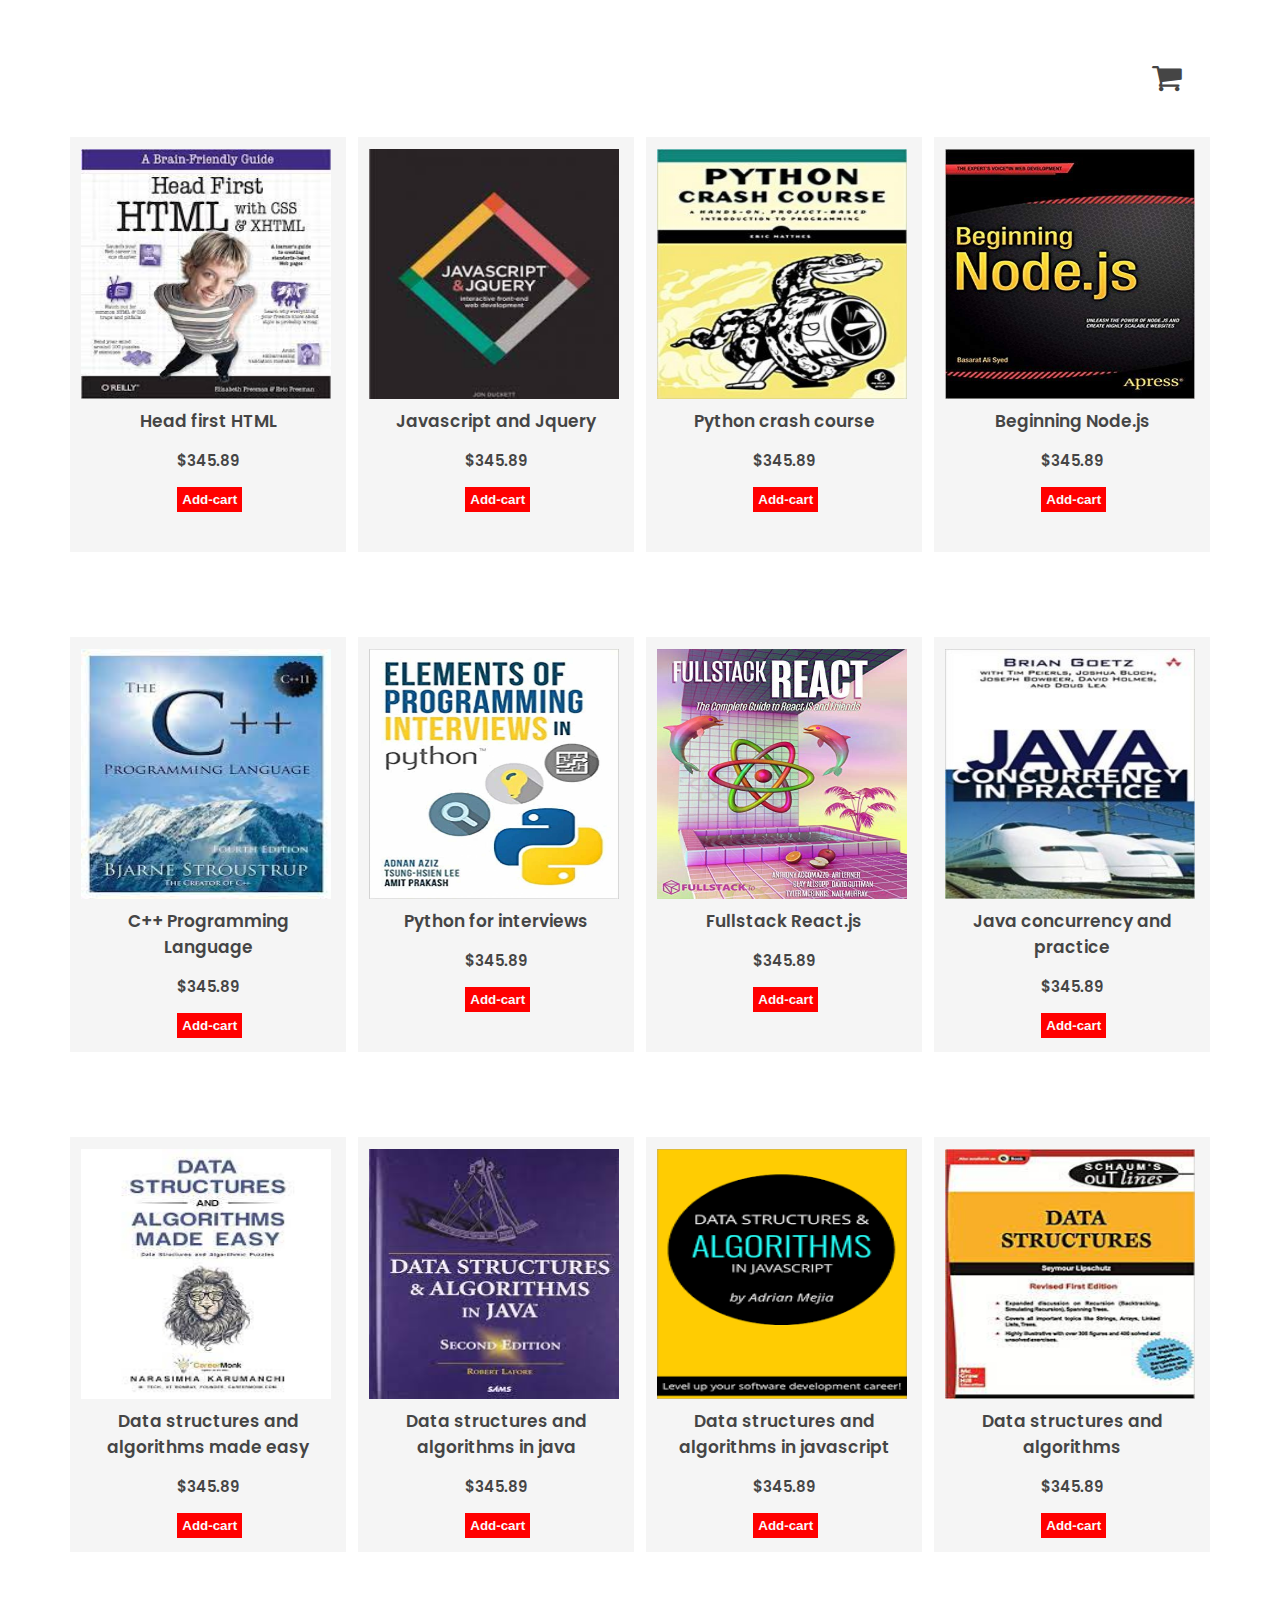
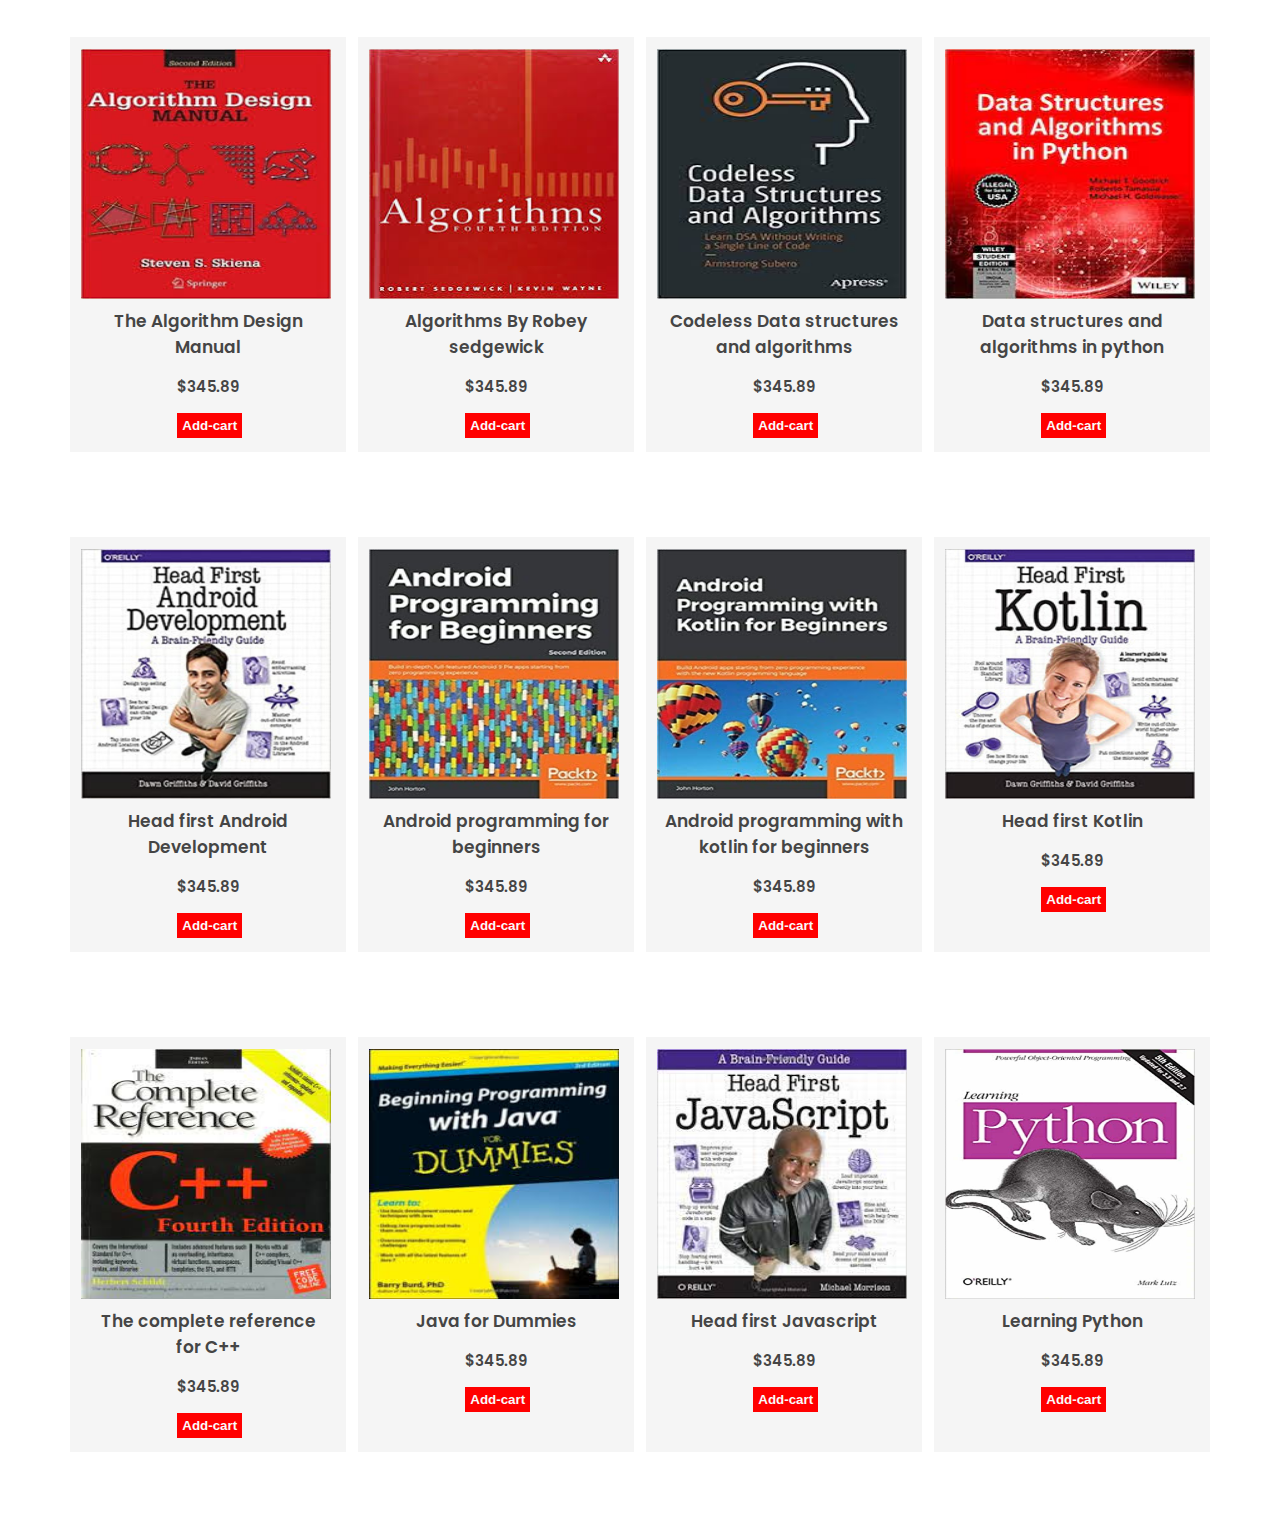
<file: explorebooks.html>
<!DOCTYPE html>
<html lang="en">
<head>
    <meta charset="UTF-8">
    <meta http-equiv="X-UA-Compatible" content="IE=edge">
    <meta name="viewport" content="width=device-width, initial-scale=1.0">
    <link rel="stylesheet" href="https://cdnjs.cloudflare.com/ajax/libs/font-awesome/5.15.4/css/all.min.css">
    <link rel="stylesheet" href="css/style1.css">
    <title>explorebooks</title>
</head>
<body>
    <h1><i class=" fa fa-shopping-cart"></i></h1>
	<section>
		<div class="item">
			<img src="images/HTML-2.jpg">
			<p>Head first HTML</p>
			<h6>$345.89</h6>
			<span></span>
			<button>Add-cart</button>
			
		</div>
		<div class="item">
			<img src="images/javascript-1.jpg">
			<p>Javascript and Jquery</p>
			<h6>$345.89</h6>
			<span></span>
			<button>Add-cart</button>
		</div>
		<div class="item">
			<img src="images/pyhton-2.jpg">
			<p>Python crash course</p>
			<h6>$345.89</h6>
			<span></span>
			<button>Add-cart</button>
		</div>
		<div class="item">
			<img src="images/backend.jpg">
			<p>Beginning Node.js</p>
			<h6>$345.89</h6>
			<span></span>
			<button>Add-cart</button>
		</div>
	</section>

    <section>
		<div class="item">
			<img src="images/c++1.jpg">
			<p>C++ Programming Language</p>
			<h6>$345.89</h6>
			<span></span>
			<button>Add-cart</button>
			
		</div>
		<div class="item">
			<img src="images/pyhton-4.jpg">
			<p>Python for interviews</p>
			<h6>$345.89</h6>
			<span></span>
			<button>Add-cart</button>
		</div>
		<div class="item">
			<img src="images/React-1.jpg">
			<p>Fullstack React.js</p>
			<h6>$345.89</h6>
			<span></span>
			<button>Add-cart</button>
		</div>
		<div class="item">
			<img src="images/java-3.jpg">
			<p>Java concurrency and practice</p>
			<h6>$345.89</h6>
			<span></span>
			<button>Add-cart</button>
		</div>
	</section>

    <section>
		<div class="item">
			<img src="images/DSA-1.jpg">
			<p>Data structures and algorithms made easy</p>
			<h6>$345.89</h6>
			<span></span>
			<button>Add-cart</button>
			
		</div>
		<div class="item">
			<img src="images/DSA-2.jpg">
			<p>Data structures and algorithms in java</p>
			<h6>$345.89</h6>
			<span></span>
			<button>Add-cart</button>
		</div>
		<div class="item">
			<img src="images/DSA-3.png">
			<p>Data structures and algorithms in javascript</p>
			<h6>$345.89</h6>
			<span></span>
			<button>Add-cart</button>
		</div>
		<div class="item">
			<img src="images/DSA-4.jpg">
			<p>Data structures and algorithms</p>
			<h6>$345.89</h6>
			<span></span>
			<button>Add-cart</button>
		</div>
	</section>

    <section>
		<div class="item">
			<img src="images/DSA-5.jpg">
			<p>The Algorithm Design Manual</p>
			<h6>$345.89</h6>
			<span></span>
			<button>Add-cart</button>
			
		</div>
		<div class="item">
			<img src="images/DSA-6.jpg">
			<p>Algorithms By Robey sedgewick</p>
			<h6>$345.89</h6>
			<span></span>
			<button>Add-cart</button>
		</div>
		<div class="item">
			<img src="images/DSA-7.jpg">
			<p>Codeless Data structures and algorithms</p>
			<h6>$345.89</h6>
			<span></span>
			<button>Add-cart</button>
		</div>
		<div class="item">
			<img src="images/DSA-8.jpg">
			<p>Data structures and algorithms in python</p>
			<h6>$345.89</h6>
			<span></span>
			<button>Add-cart</button>
		</div>
	</section>

    <section>
		<div class="item">
			<img src="images/AD-1.jpg">
			<p>Head first Android Development</p>
			<h6>$345.89</h6>
			<span></span>
			<button>Add-cart</button>
			
		</div>
		<div class="item">
			<img src="images/AD-2.jpg">
			<p>Android programming for beginners</p>
			<h6>$345.89</h6>
			<span></span>
			<button>Add-cart</button>
		</div>
		<div class="item">
			<img src="images/AD-3.jpg">
			<p>Android programming with kotlin for beginners</p>
			<h6>$345.89</h6>
			<span></span>
			<button>Add-cart</button>
		</div>
		<div class="item">
			<img src="images/AD-4.jpg">
			<p>Head first Kotlin</p>
			<h6>$345.89</h6>
			<span></span>
			<button>Add-cart</button>
		</div>
	</section>

    <section>
		<div class="item">
			<img src="images/c++2.jpg">
			<p>The complete reference for C++</p>
			<h6>$345.89</h6>
			<span></span>
			<button>Add-cart</button>
			
		</div>
		<div class="item">
			<img src="images/java-8.jpg">
			<p>Java for Dummies</p>
			<h6>$345.89</h6>
			<span></span>
			<button>Add-cart</button>
		</div>
		<div class="item">
			<img src="images/javascript-3.jpg">
			<p>Head first Javascript</p>
			<h6>$345.89</h6>
			<span></span>
			<button>Add-cart</button>
		</div>
		<div class="item">
			<img src="images/pyhton-3.jpg">
			<p>Learning Python</p>
			<h6>$345.89</h6>
			<span></span>
			<button>Add-cart</button>
		</div>
	</section>

    <div class="select">
		
	</div>

    <script type="text/javascript" src="js/main.js"></script>
</body>
</html>
</file>
<file: css/style1.css>
@import url('https://stackpath.bootstrapcdn.com/font-awesome/4.7.0/css/font-awesome.min.css');
@import url('https://fonts.googleapis.com/css2?family=Poppins:wght@100;300;400;500;600&display=swap');
	*{
		margin: 0;
		padding: 0;
		color: #454545;
	}
	h1{
		width: 3%;
	    position: relative;
	    top: 60px;
	    left: 90%;
	    cursor: pointer;
	}
	h1:before{
		content: attr(data-count);
	    color: white;
	    position: absolute;
	    right: 16px;
	    font-size: 15px;
	    text-align: center;
	    top: -12px;
	    width: 20px;
	    height: 20px;
	    background: red;
	    border-radius: 50%;
	    opacity: 0;
	}
	h1.zero:before{
		opacity: 1;
	}
		section{
			margin: 100px auto;
			width: 90%;
			height: 400px;
			display: flex;
			justify-content: space-around;
		}
		section div{
			width: 22%;
			height: 98%;
			background:#f5f5f5;
			padding: 1%;
			position: relative;
		}
		img{
			width: 250px;
			height: 250px;
		}

		p{
			margin: 5px;
            font-size: 17px;
            font-weight: 600;
            font-family: 'poppins', sans-serif;
            text-align: center;
		}
		h6{
		    padding: 5px;
		    margin: 10px;
		    font-size: 15px;
            font-weight: 600;
            text-align: center;
            font-family: 'poppins', sans-serif;
		}
		button{
			padding: 5px;
		    background: red;
		    border: none;
            margin-left: 6rem;
		    outline: none;
		    font-weight: bold;
		    color: #fafafa;
		    cursor: pointer;
		}
		section div span{
			position: absolute;
		    top: 14px;
		    left: 13px;
		    background: red;
		    width: 300px;
		    height: 186px;
		    display: none;
		}
		section div span img{
			width: 100%;
			height: 100%;
		}
		section div:nth-child(1)>span.active{
			animation: first 0.5s ease-in;
			z-index: 2;
			display: block;

		}
		section div:nth-child(2)>span.active{
			animation: second 0.5s ease-in;
			z-index: 2;
			display: block;

		}
		section div:nth-child(3)>span.active{
			animation: third 0.5s ease-in;
			z-index: 2;
			display: block;

		}
		section div:nth-child(4)>span.active{
			animation: four 0.5s ease-in;
			z-index: 2;
			display: block;

		}
		@keyframes first{
			to{
				width: 30px;
			    height: 20px;
			    left: 1290px;
			    top: -70px;
			}
		}
		@keyframes second{
			to{
				width: 30px;
			    height: 20px;
			    left: 948px;
			    top: -70px;
			}
		}
		@keyframes third{
			to{
				width: 30px;
			    height: 20px;
			    left: 606px;
			    top: -70px;
			}
		}
		@keyframes four{
			to{
				width: 30px;
			    height: 20px;
			    left: 265px;
			    top: -70px;
			}
		}


		
		.select{
			width: 60%;
			height: 580px;
			padding: 5%;
			background: #222;
			position: absolute;
			top: -1000px;
			left: 20%;
			transition: 0.5s;
			overflow-y: auto;
			margin: auto;
		}
		.select.display{
			top: 10px;
		}
		.select div{
			width: 100%;
			height: 200px;
			display: flex;
			padding: 5px;
			border: 1px solid white;
			position: relative;
			margin: 5px auto;
		}
		.select div img{
			width: 300px;
			height: 100%;
		}
		.select div p{
			padding: 35px;
			color: white;
		}
		.select div h6,
		.select div button{
			position: absolute;
			left: 45%;
			top: 50%;
			color: white;
		}
		.select div button{
			left: 60%;
			top: 55%;
		}
		.select div span{
			display: none;
		}


        /* footer */
</file>
